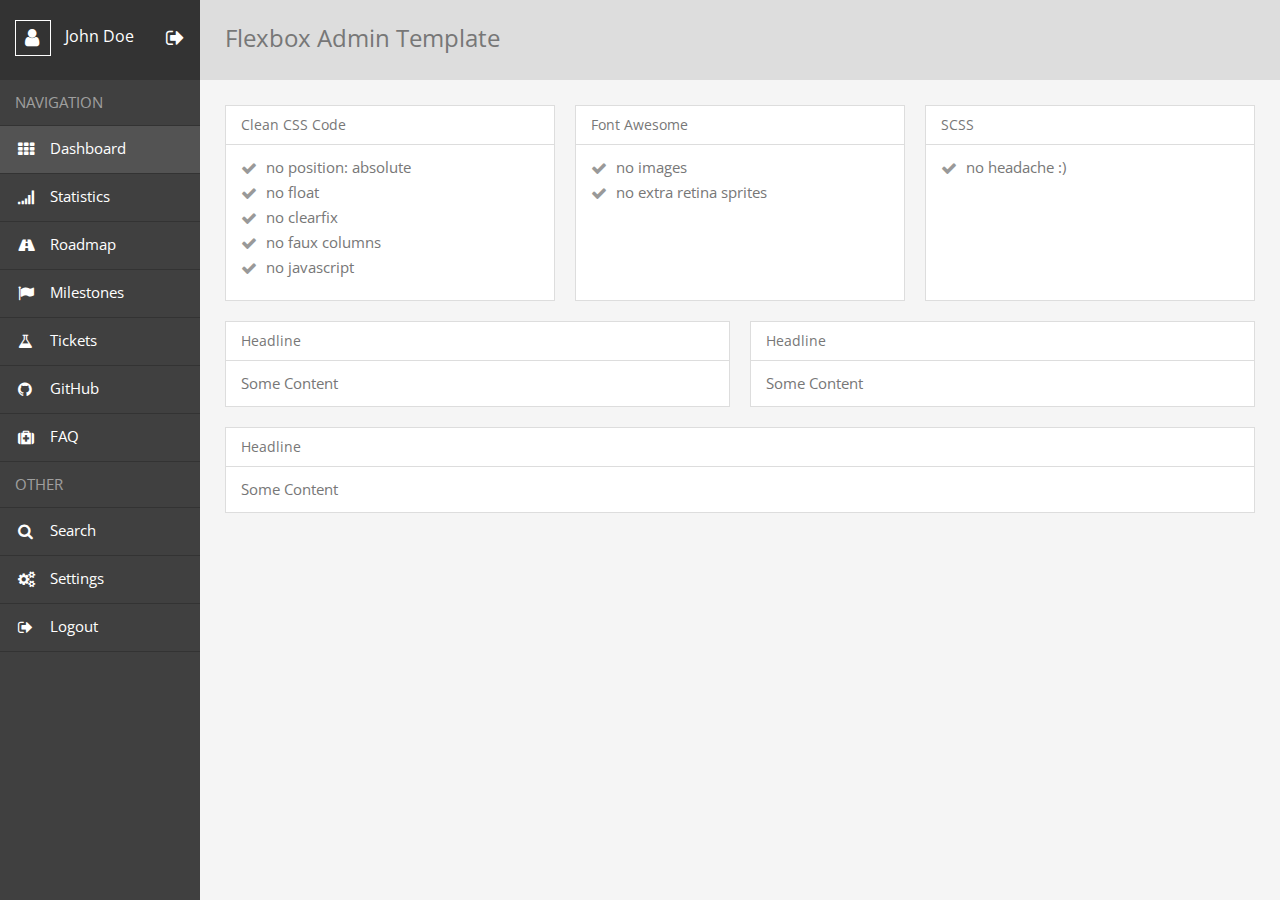
<file: flexbox_admin/index.html>
<!DOCTYPE html>
<html lang="en">
  <head>
    <meta charset="UTF-8" />
    <meta name="viewport" content="width=device-width, initial-scale=1.0" />
    <title>Document</title>

    <link rel="stylesheet" href="css/main.css" />
  </head>
  <body>
    <div class="wrapper">
      <nav>
        <header>
          <span></span>
          John Doe
          <a></a>
        </header>

        <ul>
          <li><span>Navigation</span></li>
          <li><a class="active">Dashboard</a></li>
          <li><a>Statistics</a></li>
          <li><a>Roadmap</a></li>
          <li><a>Milestones</a></li>
          <li><a>Tickets</a></li>
          <li><a>GitHub</a></li>
          <li><a>FAQ</a></li>
          <li><span>Other</span></li>
          <li><a>Search</a></li>
          <li><a>Settings</a></li>
          <li><a>Logout</a></li>
        </ul>
      </nav>

      <main>
        <h1>Flexbox Admin Template</h1>

        <div class="flex-grid">
          <div>
            <h2>Clean CSS Code</h2>
            <ul>
              <li>no position: absolute</li>
              <li>no float</li>
              <li>no clearfix</li>
              <li>no faux columns</li>
              <li>no javascript</li>
            </ul>
          </div>
          <div>
            <h2>Font Awesome</h2>
            <ul>
              <li>no images</li>
              <li>no extra retina sprites</li>
            </ul>
          </div>
          <div>
            <h2>SCSS</h2>
            <ul>
              <li>no headache :)</li>
            </ul>
          </div>
        </div>

        <div class="flex-grid">
          <div>
            <h2>Headline</h2>
            Some Content
          </div>
          <div>
            <h2>Headline</h2>
            Some Content
          </div>
        </div>

        <div class="flex-grid">
          <div>
            <h2>Headline</h2>
            Some Content
          </div>
        </div>
      </main>
    </div>
  </body>
</html>
</file>
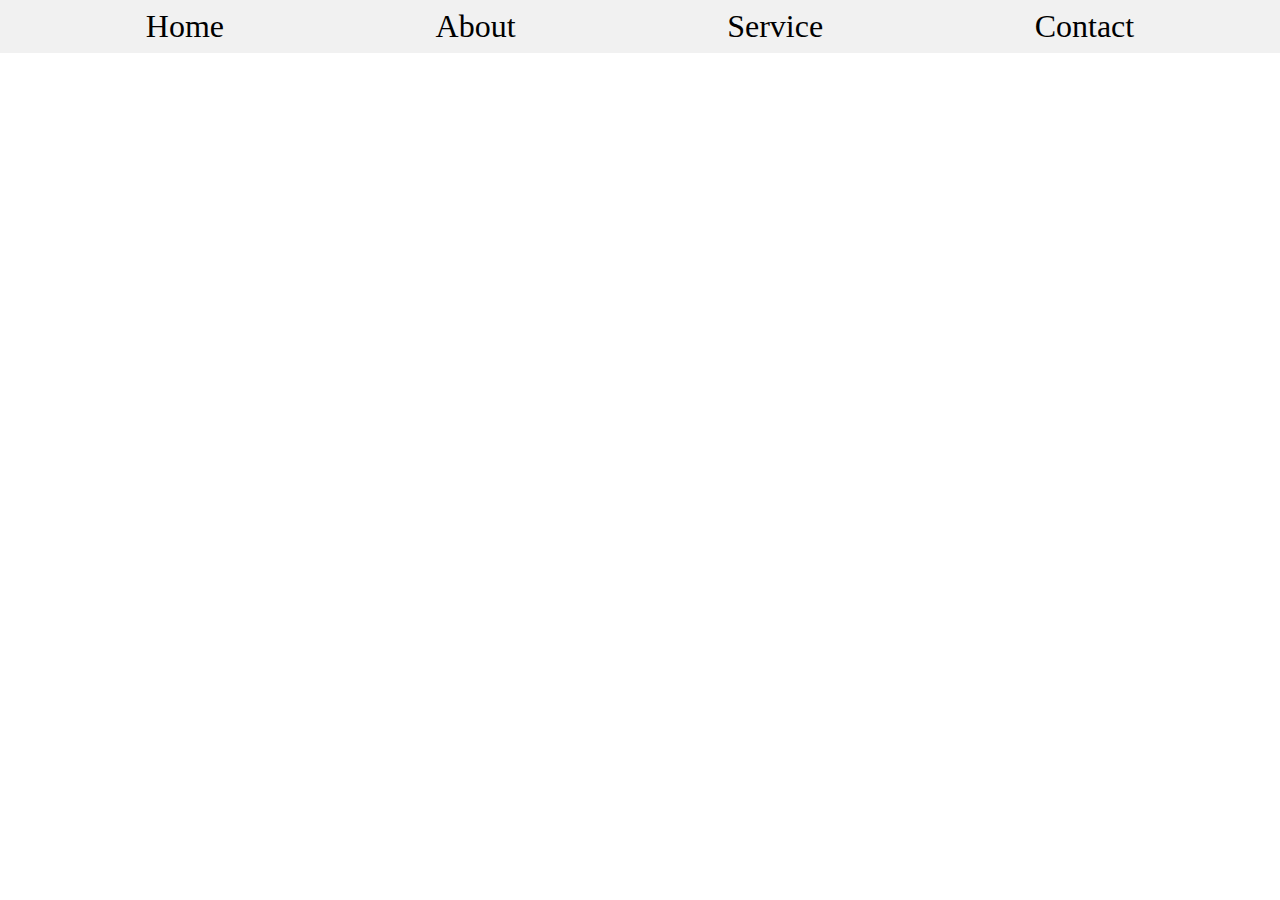
<file: navigation_top/index.html>
<!DOCTYPE html>
<html lang="en">
<head>
    <meta charset="UTF-8">
    <meta name="viewport" content="width=device-width, initial-scale=1.0">
    <title>Flexbox</title>
    <link rel="stylesheet" href="style.css">
</head>
<body>
    <nav>
        <ul>
            <li>Home</li>
            <li>About</li>
            <li>Service</li>
            <li>Contact</li>
        </ul>
    </nav>
</body>
</html>
</file>
<file: navigation_top/style.css>
* {
    margin: 0;
    padding: 0;
}

nav {
    font-size: 2rem;
    background-color: #f1f1f1;
    padding: 0 2.5rem;
}

nav ul {
    list-style-type: none;
    display: flex;
    /* justify-content: space-around; */
}

nav ul li {
    cursor: pointer;
    padding: .5rem;
    flex: auto;
    text-align: center;
}

nav ul li:hover {
    background-color: #555;
    color: wheat;
}

/* small screen */
@media all and (max-width: 600px) {
    nav {
        padding: 0;
    }

    nav ul {
        flex-direction: column;
    }
    nav ul li {
        text-align: center;
    }
}
</file>
<file: flexbox_admin/css/main.css>
@import url("https://fonts.googleapis.com/css?family=Open+Sans");
@import url("https://netdna.bootstrapcdn.com/font-awesome/4.0.3/css/font-awesome.css");
*, *:before, *:after {
  margin: 0;
  padding: 0;
  -webkit-box-sizing: border-box;
          box-sizing: border-box;
}

*:before, *:after {
  content: '';
  display: block;
  position: absolute;
}

html, body {
  height: 100%;
}

body {
  font: 15px/1 'Open Sans', sans-serif;
  color: #777;
}

a {
  cursor: pointer;
}

ul {
  list-style: none;
}

.wrapper {
  display: -webkit-box;
  display: -ms-flexbox;
  display: flex;
  min-height: 100%;
}

nav {
  width: 200px;
  background: #404040;
}

nav header {
  position: relative;
  height: 80px;
  padding: 20px 0 0 15px;
  font-size: 16px;
  color: #fff;
  background: #333333;
}

nav header span {
  position: relative;
  display: inline-block;
  width: 36px;
  height: 36px;
  margin: 0 10px 0 0;
  vertical-align: middle;
  border: 1px solid #fff;
}

nav header span:before {
  content: '\f007';
  font: normal 20px fontawesome;
  top: 7px;
  left: 9px;
}

nav header a:before {
  content: '\f08b';
  font: normal 20px fontawesome;
  top: 28px;
  right: 15px;
}

nav ul span {
  display: block;
  padding: 15px;
  color: rgba(255, 255, 255, 0.5);
  text-transform: uppercase;
  border-bottom: 1px solid #333333;
}

nav ul a {
  position: relative;
  display: block;
  padding: 15px 15px 17px 50px;
  color: #fff;
  border-bottom: 1px solid #333333;
}

nav ul a:hover,
nav ul a.active {
  background: #535353;
}

nav ul a:before {
  font: normal 16px fontawesome;
  top: 15px;
  left: 18px;
}

nav ul li:nth-child(2) a:before {
  content: '\f00a';
}

nav ul li:nth-child(3) a:before {
  content: '\f012';
}

nav ul li:nth-child(4) a:before {
  content: '\f018';
}

nav ul li:nth-child(5) a:before {
  content: '\f024';
}

nav ul li:nth-child(6) a:before {
  content: '\f0c3';
}

nav ul li:nth-child(7) a:before {
  content: '\f09b';
}

nav ul li:nth-child(8) a:before {
  content: '\f0fa';
}

nav ul li:nth-child(10) a:before {
  content: '\f002';
}

nav ul li:nth-child(11) a:before {
  content: '\f085';
}

nav ul li:nth-child(12) a:before {
  content: '\f08b';
}

main {
  -webkit-box-flex: 1;
      -ms-flex: 1;
          flex: 1;
  padding: 25px;
  background: #f5f5f5;
}

main h1 {
  height: 80px;
  margin: -25px -25px 25px -25px;
  padding: 0 25px;
  line-height: 76px;
  font-size: 24px;
  font-weight: 400;
  background: #ddd;
}

.flex-grid {
  display: -webkit-box;
  display: -ms-flexbox;
  display: flex;
}

.flex-grid > div {
  -webkit-box-flex: 1;
      -ms-flex: 1;
          flex: 1;
  margin: 0 20px 20px 0;
  padding: 15px;
  border: 1px solid #ddd;
  background: #fff;
}

.flex-grid > div:last-child {
  margin-right: 0;
}

.flex-grid h2 {
  margin: -15px -15px 15px -15px;
  padding: 12px 15px;
  font-size: 14px;
  font-weight: 400;
  border-bottom: 1px solid #ddd;
}

.flex-grid li {
  position: relative;
  margin: 0 0 10px;
  padding: 0 0 0 25px;
}

.flex-grid li:before {
  content: '\f00c';
  font: normal 16px fontawesome;
  top: 0;
  left: 0;
  color: #999;
}

/*
** Media Queries
***********************************************************/
@media (max-width: 1000px) {
  .flex-grid {
    -webkit-box-orient: vertical;
    -webkit-box-direction: normal;
        -ms-flex-direction: column;
            flex-direction: column;
  }
  .flex-grid > div {
    margin-right: 0;
  }
}
/*# sourceMappingURL=main.css.map */
</file>
